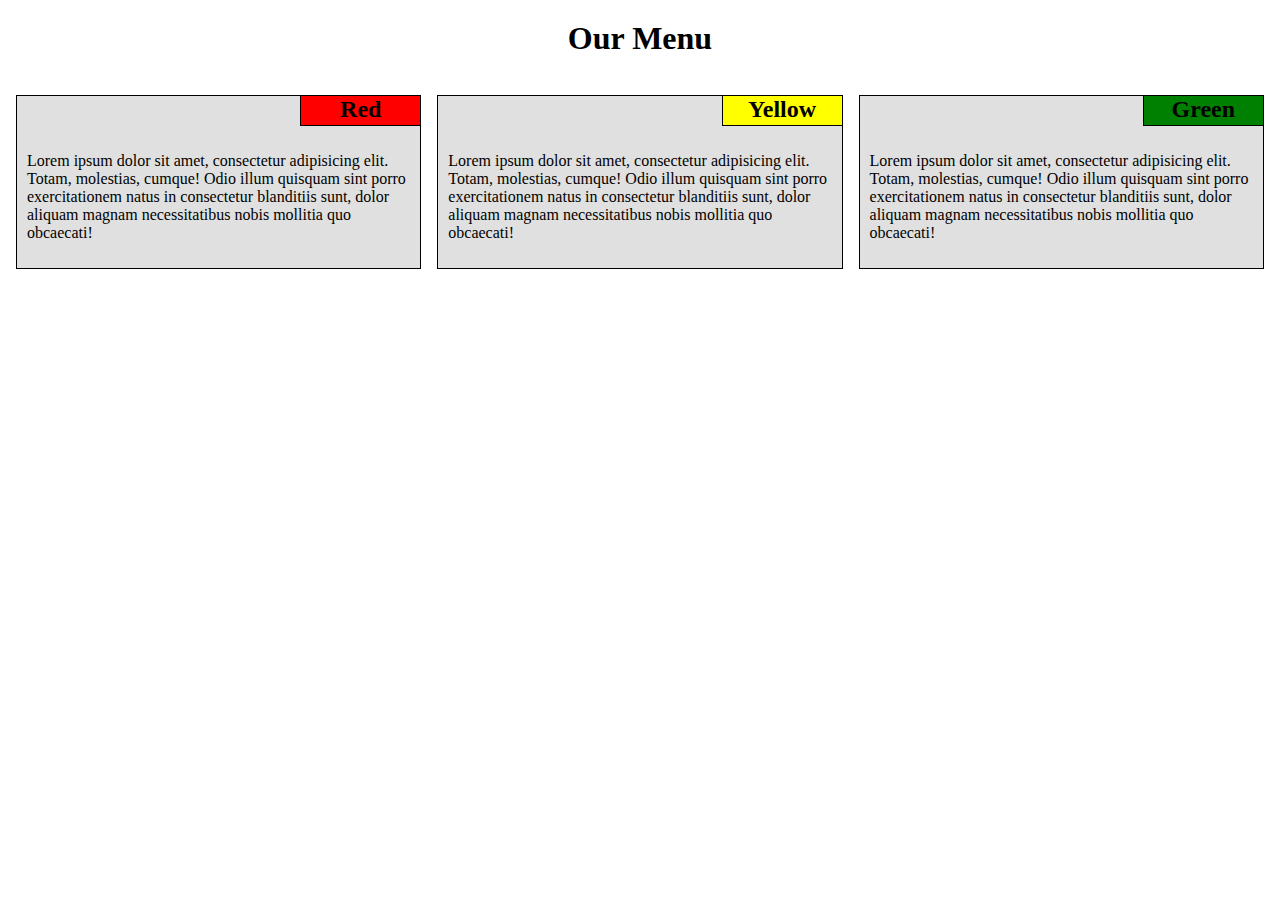
<file: mod2_solution/index.html>
﻿<!DOCTYPE html>

<html lang="en" xmlns="http://www.w3.org/1999/xhtml">
<head>
    <meta charset="utf-8" />
    <title>Module 2 Coding Assignment: William Wolfe</title>
    <link rel="stylesheet" type="text/css" href="css/styles.css" />
</head>
<body>
    <h1>Our Menu</h1>
    <div class="row">
        <div class="col-md-4 col-sm-6  col-xs-12">
            <div class="section">
                <h2 class="red">Red</h2>
                <p>Lorem ipsum dolor sit amet, consectetur adipisicing elit. Totam, molestias, cumque! Odio illum quisquam sint porro exercitationem natus in consectetur blanditiis sunt, dolor aliquam magnam necessitatibus nobis mollitia quo obcaecati!</p>
            </div>
        </div>
        <div class="col-md-4 col-sm-6  col-xs-12">
            <div class="section">
                <h2 class="yellow">Yellow</h2>
                <p>Lorem ipsum dolor sit amet, consectetur adipisicing elit. Totam, molestias, cumque! Odio illum quisquam sint porro exercitationem natus in consectetur blanditiis sunt, dolor aliquam magnam necessitatibus nobis mollitia quo obcaecati!</p>
            </div>
        </div>
        <div class="col-md-4 col-sm-12 col-xs-12">
            <div class="section">
                <h2 class="green">Green</h2>
                <p>Lorem ipsum dolor sit amet, consectetur adipisicing elit. Totam, molestias, cumque! Odio illum quisquam sint porro exercitationem natus in consectetur blanditiis sunt, dolor aliquam magnam necessitatibus nobis mollitia quo obcaecati!</p>
            </div>
        </div>
    </div>
</body>
</html>
</file>
<file: mod2_solution/css/styles.css>
﻿* {
  box-sizing: border-box;
  font-family: Arial Helvetica Sans-Serif;
}

h1 {
  margin-bottom: 30px;
  margin-top: 20px;
  text-align: center;
}

.section {
  background-color: #e0e0e0; 
  border: 1px solid black;    
  position: relative;       
  margin: 8px;
}
.section > h2 {
  border-bottom: 1px solid black;
  border-left: 1px solid black; 
  padding-left: 20px; 
  padding-right: 20px;
  text-align: center;
  width: 120px;
  height: 30px;
  position: absolute;
  top: 0;
  right: 0;
  margin-top: 0;
}
.section > p {
  padding: 10px;
  padding-top: 40px;
}
.section > h2.red {
  background-color: red;
}
.section > h2.yellow {
  background-color: yellow;
}
.section > h2.green {
  background-color: green;
}
/* Simple Responsive Framework. */
.row {
  width: 100%;
}

/********** Desktop View **********/
@media (min-width: 992px) {
  .col-md-4 {
    float: left;
    width: 33.33%;
    height: auto;
  }
}

/********** Tablet View **********/
@media (min-width: 768px) and (max-width: 991px) {
  .col-sm-6, .col-sm-12 {
    float: left;
    height: auto;
  }
  .col-sm-6 {
    width: 50%;
  }
  .col-sm-12 {
    width: 100%;
  }
}
/********** Mobile View **********/
@media (max-width: 767px) {
  .col-xs-12 {
    float: left;
    width: 100%;
    height: auto;
  }
}
</file>
